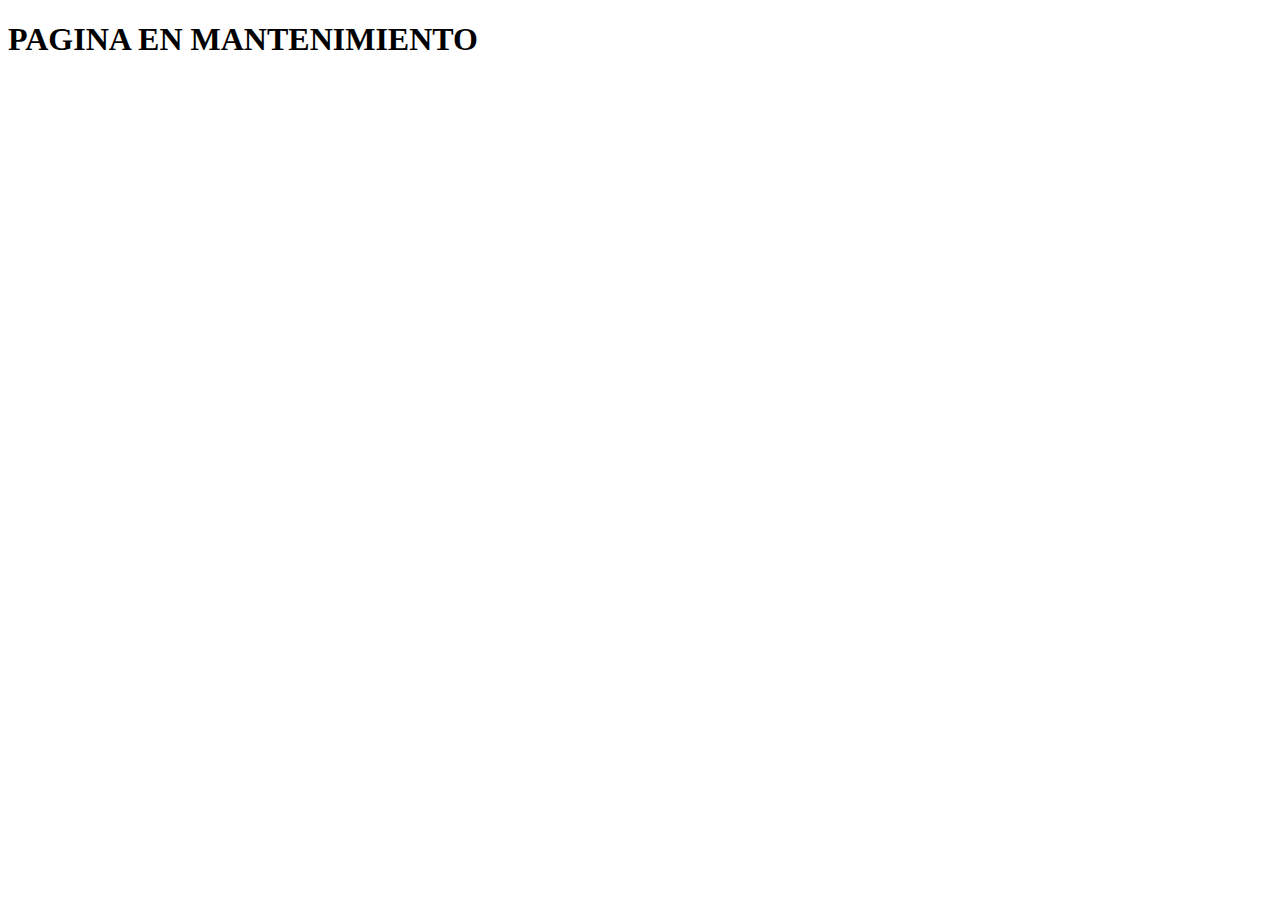
<file: estudio/templates/paginas/mantenimiento.html>
<!DOCTYPE html>
<html lang="en">
<head>
    <meta charset="UTF-8">
    <meta http-equiv="X-UA-Compatible" content="IE=edge">
    <meta name="viewport" content="width=device-width, initial-scale=1.0">
    <title>Document</title>
</head>
<body>
    <div class="container">
        <h1>PAGINA EN MANTENIMIENTO</h1>
    </div>
</body>
</html>
</file>
